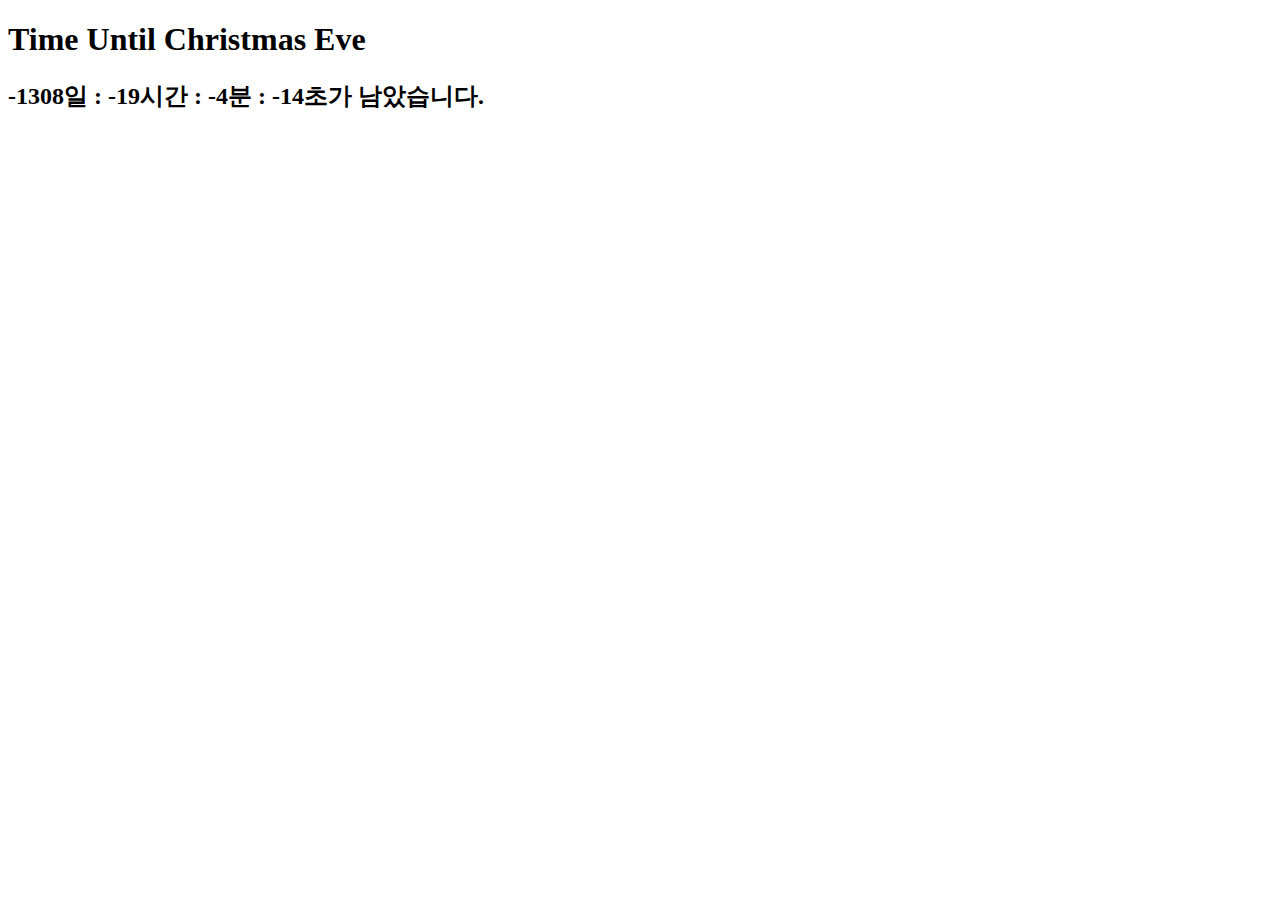
<file: ddaytimer/index.html>
<!DOCTYPE html>
<html>

<head>
    <title>Time Until Christmas Eve</title>
    <meta charset="UTF-8" />
</head>

<body>
    <h1>Time Until Christmas Eve</h1>
    <h2 class="js-clock"></h2>
    <script src="script.js"></script>
</body>

</html>
</file>
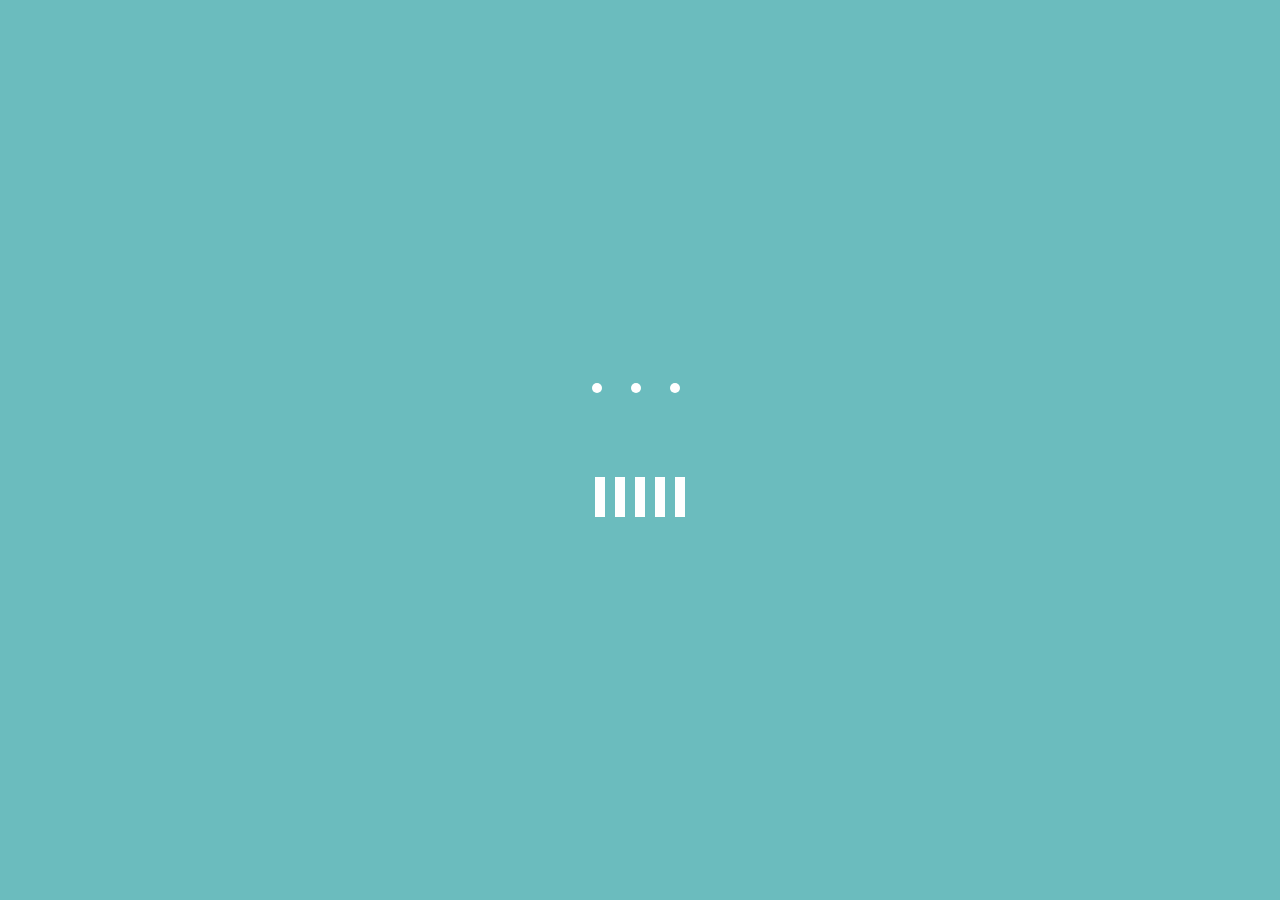
<file: example/index.html>
<!DOCTYPE html>
<html>
<head>
    <meta charset="utf-8">
    <meta name="viewport" content="width=device-width">
    <title>repl.it</title>
    <link href = "style.css" rel = "stylesheet">
</head>
<body>
<div class = "boxWrap">
    <div class = "aniBoxContainer">
    <div class = "circleBox aniBox">
        <span class = "circle"></span>
        <span class = "circle"></span>
        <span class = "circle"></span>
    </div>
    
    <div class = "squareBox aniBox">
        <span class = "square bar1"></span>
        <span class = "square bar2"></span>
        <span class = "square bar3"></span>
        <span class = "square bar4"></span>
        <span class = "square bar5"></span>
    </div>
    </div>
</div>
</body>
</html>
</file>
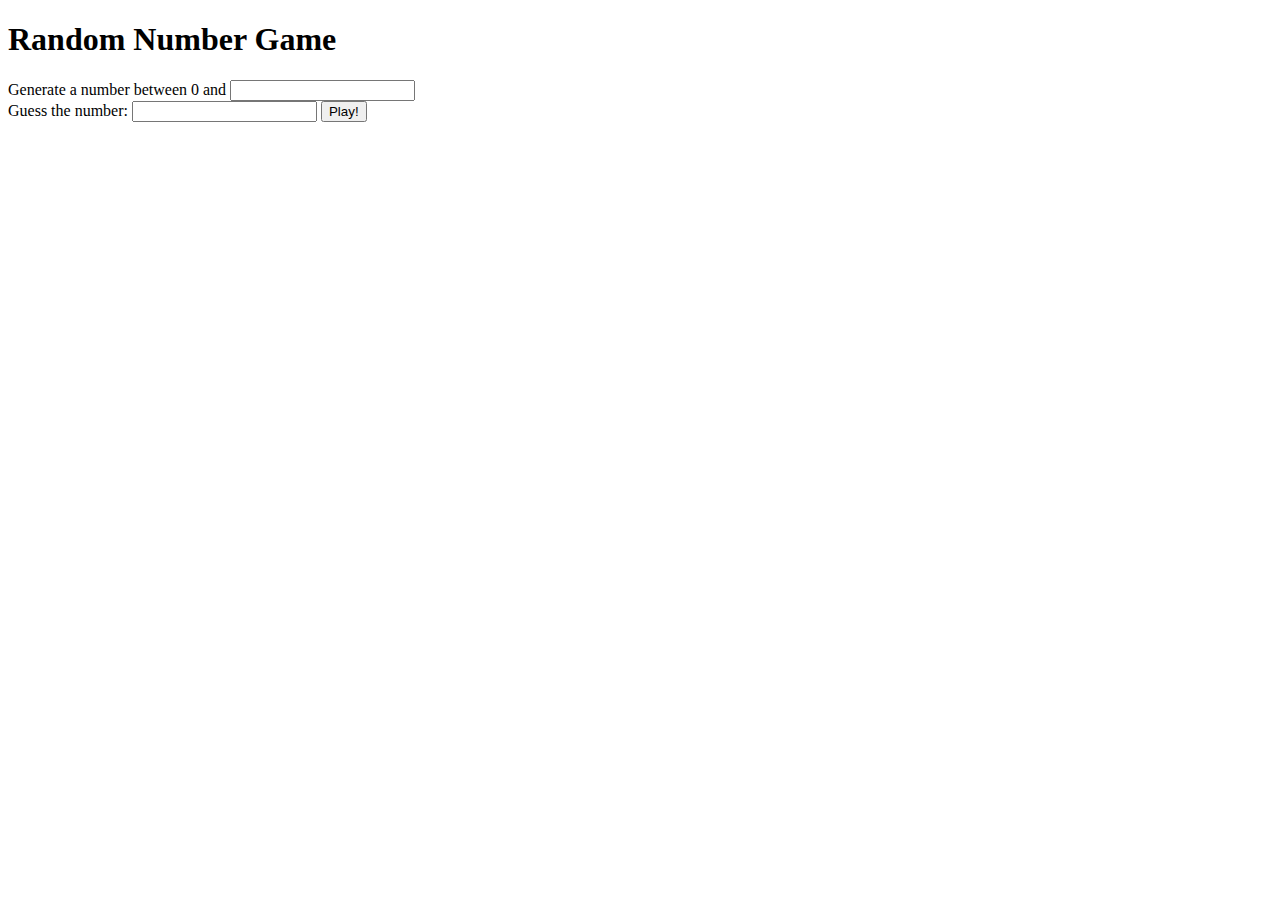
<file: num-guess/index.html>
<!DOCTYPE html>
<html>

<head>
    <title>Vanilla Challenge</title>
    <meta charset="UTF-8" />
</head>

<body>

    <h1>Random Number Game</h1>
    <form class="game-form">
        <div class="input-range">
            <span>Generate a number between 0 and</span>
            <input type="number" min="0" required />
        </div>

        <div class="input-guess">
            <label for="guess-num-text">Guess the number:</label>
            <input type="number" min="0" required />
            <button type="submit">Play!</button>
        </div>
    </form>

    <p id="choose-num" class="hidden"></p>
    <p id="game-result" class="hidden"></p>

    <script src="script.js"></script>
</body>

</html>
</file>
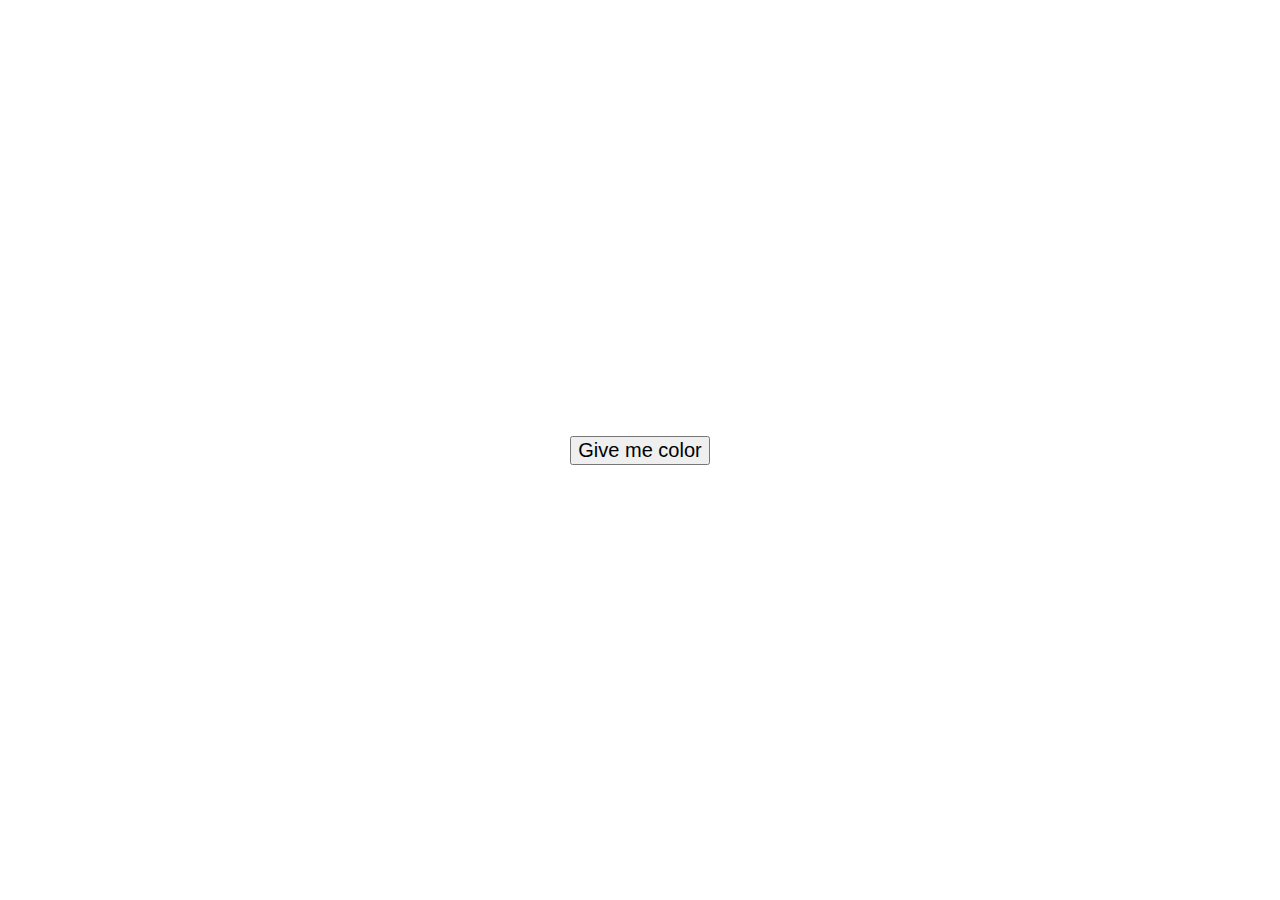
<file: randomBg/index.html>
<!DOCTYPE html>
<html>

<head>
    <title>Vanilla Challenge</title>
    <meta charset="UTF-8" />
    <link rel="stylesheet" href="style.css" />
</head>

<body>
    <button>Give me color</button>
    <script src="script.js"></script>
</body>

</html>
</file>
<file: example/style.css>
body{margin:0;}

/*animation*/
@keyframes equalize{
  0%{
    transform:scaleY(1);
  }50%{
    transform:scaleY(1.8);
  }100%{
    transform:scaleY(1);
  }
};

@keyframes rotateCircle{
  from{
    transform: rotate(0deg);
  }to{
    transform: rotate(360deg);
  }
};

.aniBox{
  display:flex; justify-content:center;
}
.squareBox{
  margin-top:80px;
}
.circleBox{
  animation: rotateCircle 2s linear;
  animation-iteration-count: infinite;
}

.circle{
  width:10px;
  height:10px;
  border-radius:5px; 
  background:white;
  display:inline-block;
}
.circle:nth-child(1){margin-right:25px;}
.circle:nth-child(2){margin-right:25px;}

.square{
  width:10px;
  height:40px;
  background:white;
  animation-name:equalize;
  animation-duration:0.8s;
  animation-timing-function:cubic-bazier(0.1, 0.6, 0.8, 0.1);
  animation-iteration-count:infinite;
  display:inline-block;
  margin:0 3px 0 3px;
}

.bar1{animation-delay: 0s;}
.bar2{animation-delay: 0.15s;}
.bar3{animation-delay: 0.3s;}
.bar4{animation-delay: 0.45s;}
.bar5{animation-delay: 0.6s;}


.boxWrap{position:relative; height:100vh; background:#6bbcbe; }
.aniBoxContainer{position:absolute; top:50%; left:50%; transform: translate(-50%, -50%);}
</file>
<file: randomBg/style.css>
body {
    height: 100vh;
    width: 100%;
    margin: 0; 
    display: flex;
    justify-content: center;
    align-items: center;
    font-family: -apple-system, BlinkMacSystemFont, "Segoe UI", Roboto, Oxygen,
    Ubuntu, Cantarell, "Open Sans", "Helvetica Neue", sans-serif;
}

button {
    font-size: 20px;
}
</file>
